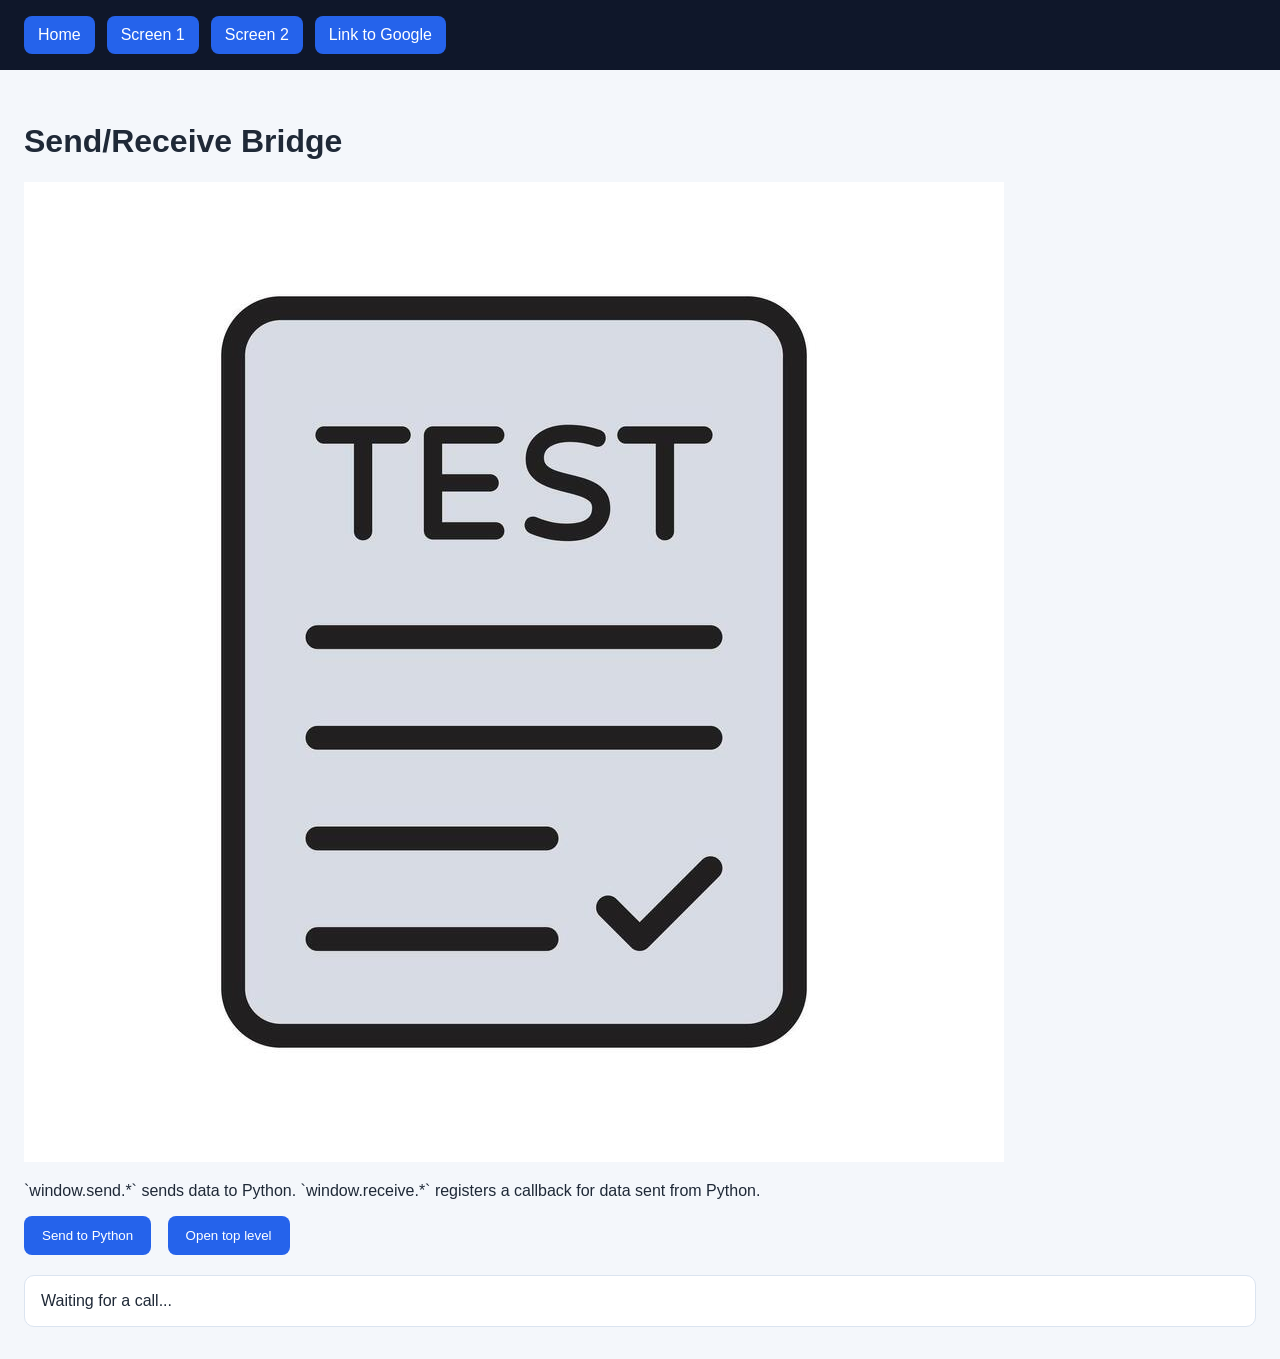
<file: view/html/index.html>
<!DOCTYPE html>
<html lang="en">
<head>
  <meta charset="UTF-8">
  <meta name="viewport" content="width=device-width, initial-scale=1.0">
  <title>Bridge Home</title>
  <link rel="stylesheet" href="../css/index.css">
</head>
<body>
  <nav>
    <a href="index.html">Home</a>
    <a href="tela1.html">Screen 1</a>
    <a href="tela2.html">Screen 2</a>
    <a href="https://www.google.com/">Link to Google</a>
  </nav>

  <main>
    <h1>Send/Receive Bridge</h1>
    <img src="../img/products/test.jpg" alt="Bridge Image" class="bridge-image">
    <p>`window.send.*` sends data to Python. `window.receive.*` registers a callback for data sent from Python.</p>
    <button onclick="callPython()">Send to Python</button>
    <button onclick="openTopLevel()">Open top level</button>
    <div id="result">Waiting for a call...</div>
  </main>
  <script src="../js/index.js"></script>
</body>
</html>
</file>
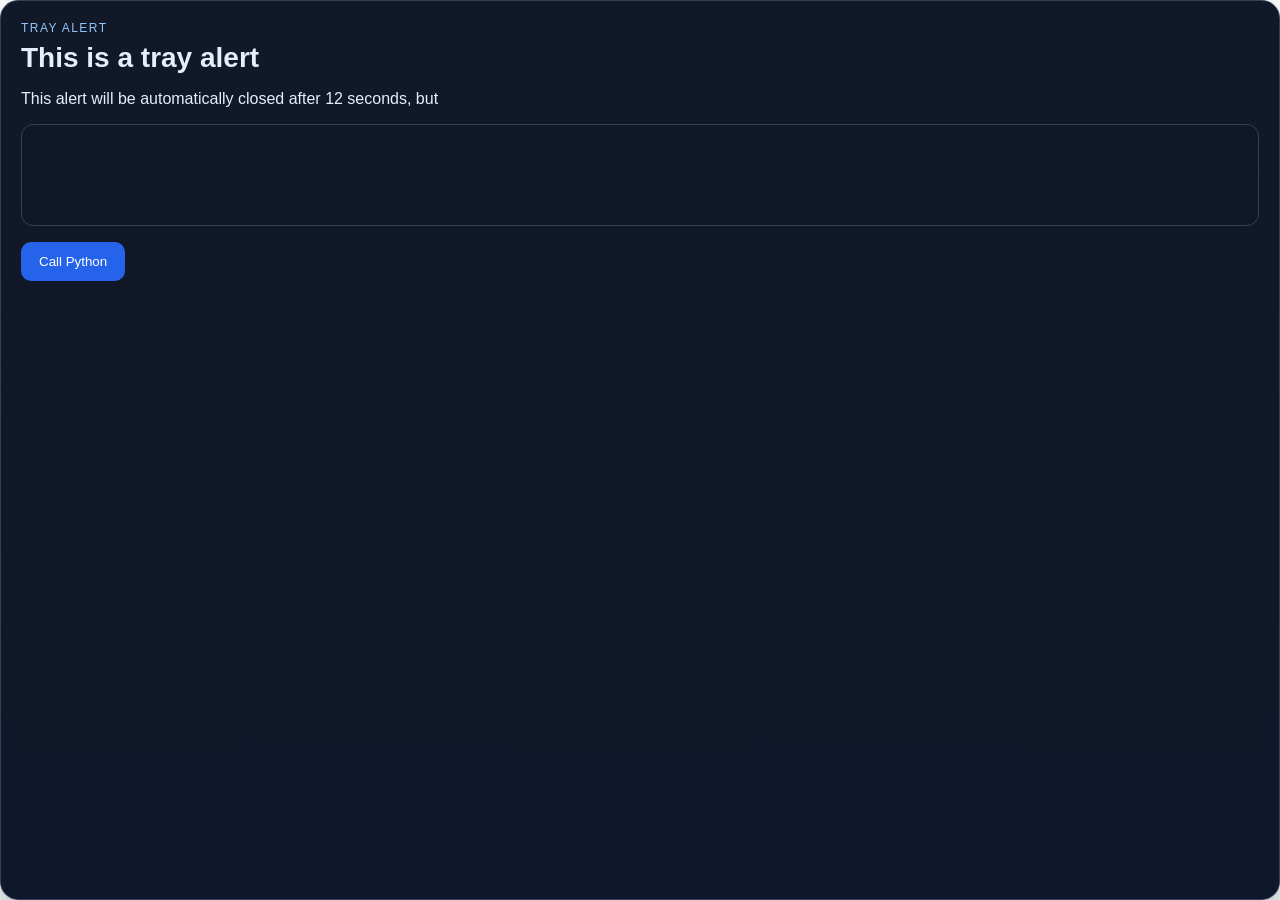
<file: view/html/alert.html>
<!DOCTYPE html>
<html lang="en">
<head>
  <meta charset="UTF-8">
  <meta name="viewport" content="width=device-width, initial-scale=1.0">
  <title>Alert</title>
  <link rel="stylesheet" href="../css/alert.css">
</head>
<body>
  <main class="alert-card">
    <p class="eyebrow">Tray alert</p>
    <h1 class="title">This is a tray alert</h1>
    <p class="description">This alert will be automatically closed after 12 seconds, but
    <p id="result" class="description"></p>
    <button onclick="callPython()">Call Python</button>
  </main>
  <script src="../js/alert.js"></script>
</body>
</html>
</file>
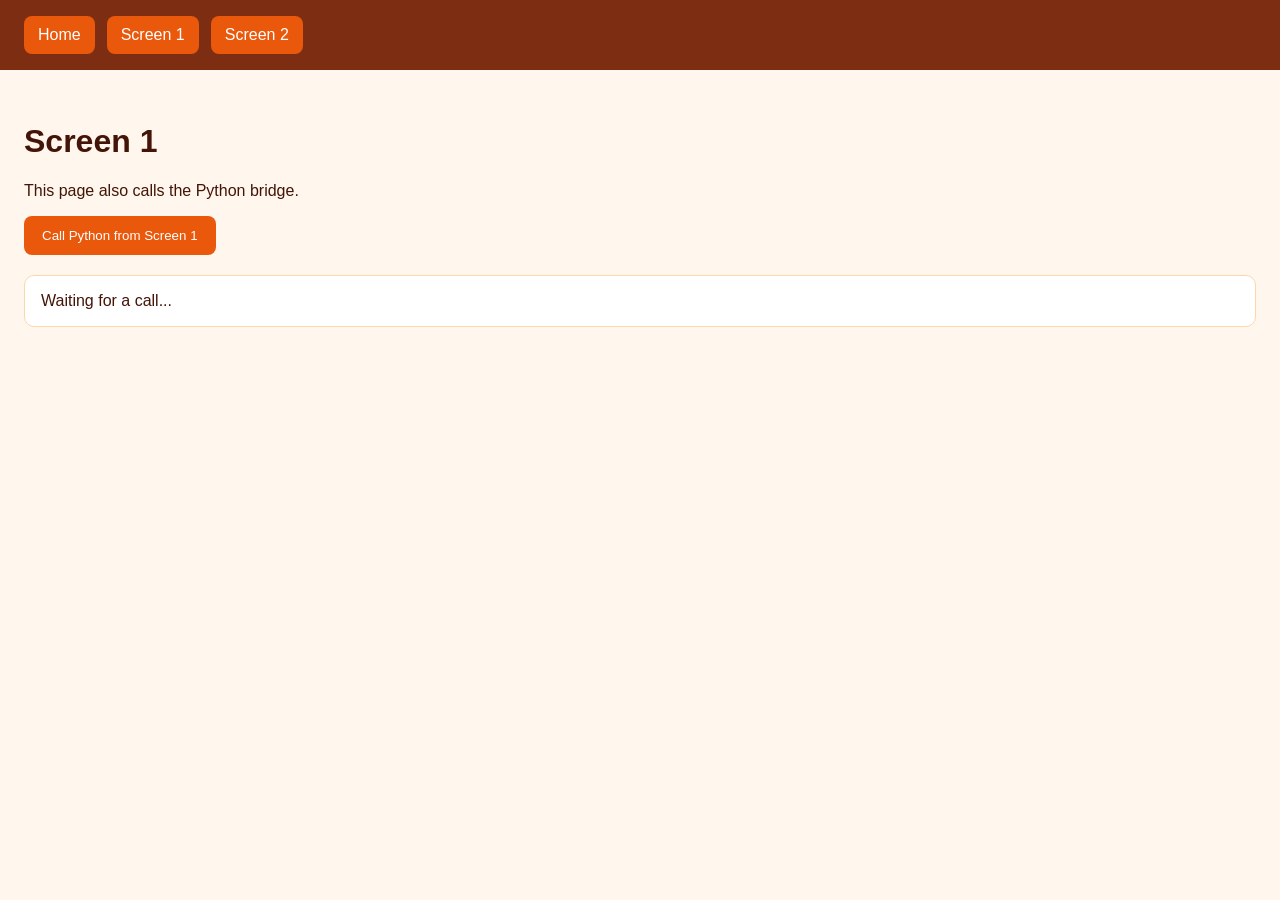
<file: view/html/tela1.html>
<!DOCTYPE html>
<html lang="en">
<head>
  <meta charset="UTF-8">
  <meta name="viewport" content="width=device-width, initial-scale=1.0">
  <title>Screen 1</title>
  <link rel="stylesheet" href="../css/tela1.css">
</head>
<body>
  <nav>
    <a href="index.html">Home</a>
    <a href="tela1.html">Screen 1</a>
    <a href="tela2.html">Screen 2</a>
  </nav>

  <main>
    <h1>Screen 1</h1>
    <p>This page also calls the Python bridge.</p>
    <button onclick="callPython()">Call Python from Screen 1</button>
    <div id="result">Waiting for a call...</div>
  </main>
  <script src="../js/tela1.js"></script>
</body>
</html>
</file>
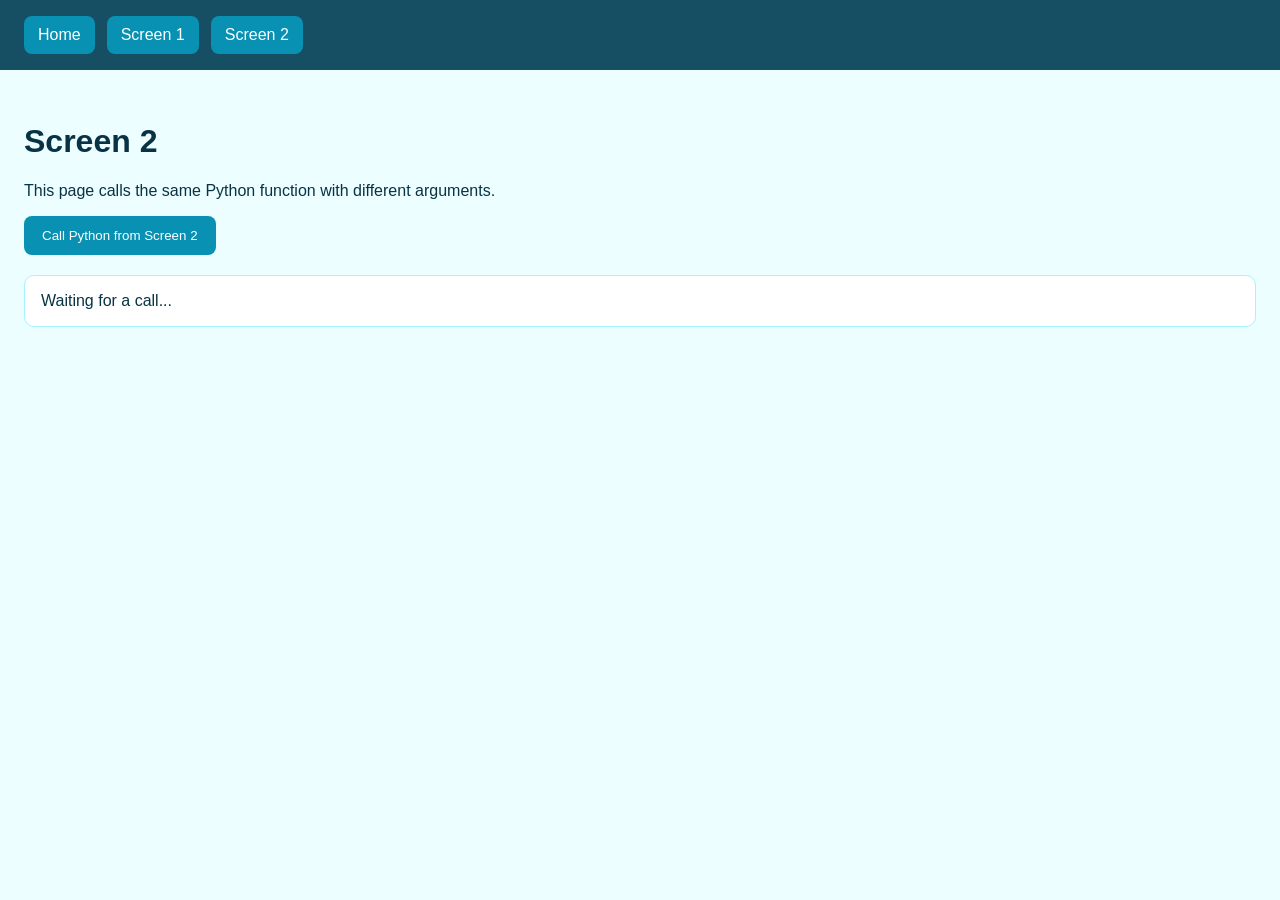
<file: view/html/tela2.html>
<!DOCTYPE html>
<html lang="en">
<head>
  <meta charset="UTF-8">
  <meta name="viewport" content="width=device-width, initial-scale=1.0">
  <title>Screen 2</title>
  <link rel="stylesheet" href="../css/tela2.css">
</head>
<body>
  <nav>
    <a href="index.html">Home</a>
    <a href="tela1.html">Screen 1</a>
    <a href="tela2.html">Screen 2</a>
  </nav>

  <main>
    <h1>Screen 2</h1>
    <p>This page calls the same Python function with different arguments.</p>
    <button onclick="callPython()">Call Python from Screen 2</button>
    <div id="result">Waiting for a call...</div>
  </main>
  <script src="../js/tela2.js"></script>
</body>
</html>
</file>
<file: view/css/index.css>
body {
  margin: 0;
  font-family: Arial, sans-serif;
  background: #f4f7fb;
  color: #1f2937;
}

nav {
  display: flex;
  gap: 12px;
  padding: 16px 24px;
  background: #0f172a;
}

nav a {
  color: #fff;
  text-decoration: none;
  padding: 10px 14px;
  background: #2563eb;
  border-radius: 8px;
}

main {
  padding: 32px 24px;
}

button {
  padding: 12px 18px;
  border: 0;
  background: #2563eb;
  color: #fff;
  cursor: pointer;
  border-radius: 8px;
  margin-right: 12px;
}

#result {
  margin-top: 20px;
  padding: 16px;
  background: #fff;
  border-radius: 10px;
  border: 1px solid #dbe4f0;
  white-space: pre-wrap;
}
</file>
<file: view/css/alert.css>
body {
  margin: 0;
  font-family: Arial, sans-serif;
  background: transparent;
  color: #e5eefb;
}

.alert-card {
  box-sizing: border-box;
  min-height: 100vh;
  padding: 20px;
  background: linear-gradient(180deg, #111827 0%, #0f172a 100%);
  border: 1px solid #334155;
  border-radius: 18px;
  box-shadow: 0 18px 40px rgba(15, 23, 42, 0.35);
}

.eyebrow {
  margin: 0 0 8px;
  text-transform: uppercase;
  letter-spacing: 0.12em;
  font-size: 12px;
  color: #93c5fd;
}

h1 {
  margin: 0 0 10px;
  font-size: 28px;
  line-height: 1.1;
}

.copy {
  margin: 0 0 18px;
  color: #cbd5e1;
}

button {
  padding: 12px 18px;
  border: 0;
  background: #2563eb;
  color: #fff;
  cursor: pointer;
  border-radius: 10px;
}

#result {
  margin-top: 16px;
  padding: 14px;
  background: rgba(15, 23, 42, 0.7);
  border: 1px solid #334155;
  border-radius: 12px;
  white-space: pre-wrap;
  min-height: 72px;
}

.alert-close-custom {
  position: fixed;
  top: 12px;
  right: 12px;
  width: 38px;
  height: 38px;
  border: 0;
  border-radius: 12px;
  background: #ef4444;
  color: #fff;
  font-size: 22px;
  line-height: 1;
  cursor: pointer;
  box-shadow: 0 12px 24px rgba(239, 68, 68, 0.35);
}
</file>
<file: view/css/tela1.css>
body {
  margin: 0;
  font-family: Arial, sans-serif;
  background: #fff7ed;
  color: #431407;
}

nav {
  display: flex;
  gap: 12px;
  padding: 16px 24px;
  background: #7c2d12;
}

nav a {
  color: #fff;
  text-decoration: none;
  padding: 10px 14px;
  background: #ea580c;
  border-radius: 8px;
}

main {
  padding: 32px 24px;
}

button {
  padding: 12px 18px;
  border: 0;
  background: #ea580c;
  color: #fff;
  cursor: pointer;
  border-radius: 8px;
}

#result {
  margin-top: 20px;
  padding: 16px;
  background: #fff;
  border-radius: 10px;
  border: 1px solid #fed7aa;
  white-space: pre-wrap;
}
</file>
<file: view/css/tela2.css>
body {
  margin: 0;
  font-family: Arial, sans-serif;
  background: #ecfeff;
  color: #083344;
}

nav {
  display: flex;
  gap: 12px;
  padding: 16px 24px;
  background: #164e63;
}

nav a {
  color: #fff;
  text-decoration: none;
  padding: 10px 14px;
  background: #0891b2;
  border-radius: 8px;
}

main {
  padding: 32px 24px;
}

button {
  padding: 12px 18px;
  border: 0;
  background: #0891b2;
  color: #fff;
  cursor: pointer;
  border-radius: 8px;
}

#result {
  margin-top: 20px;
  padding: 16px;
  background: #fff;
  border-radius: 10px;
  border: 1px solid #a5f3fc;
  white-space: pre-wrap;
}
</file>
